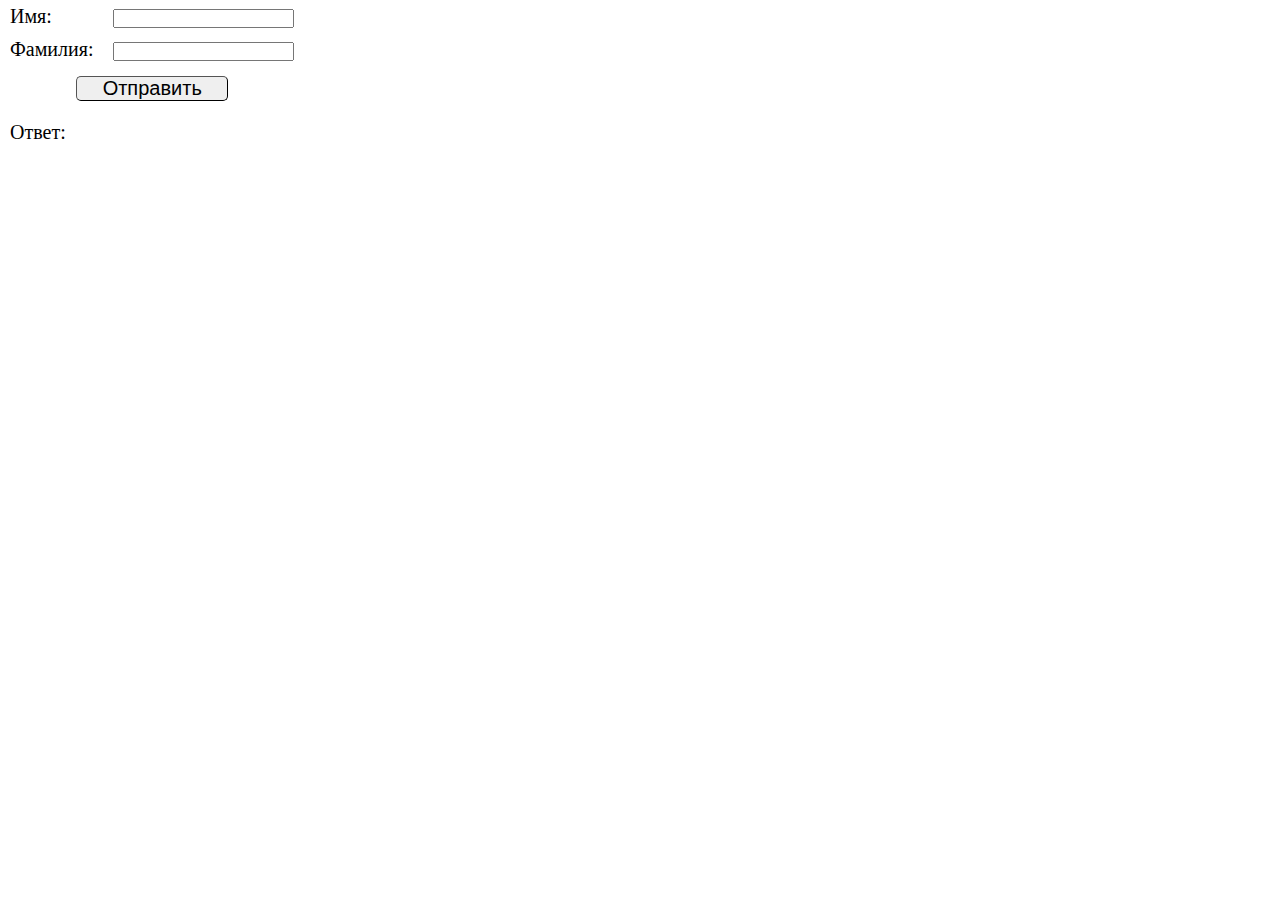
<file: projects/form/index.htm>
<!DOCTYPE html>
<html lang="en">
<head>
    <meta charset="UTF-8">
    <meta name="viewport" content="width=device-width, initial-scale=1.0">
    <link rel="stylesheet" href="css/style.css">
    <title>Document</title>
</head>
<body>
    <div class="form">
        <div class="inputElement">
            <div class="formElem">
                <label for="firstName">Имя:</label>
                <label for="surName">Фамилия:</label>
            </div>
            <div class="formElem">
                <input type="input" id="firstName">
                <input type="input" id="surName">
            </div>
        </div>
        <button class="btn">Отправить</button>
    </div>
    <p class="res">Ответ:</p>
    <script src="js/main.js"></script>
</body>
</html>
</file>
<file: projects/form/css/style.css>
*{
    margin: 0;padding: 0;
}
body{
    font-size: 20px;
}
.inputElement{
    display: flex;
    flex-direction: row;
}
.formElem{
    display: flex;
    flex-direction: column;
    padding: 5px 10px;
}
.btn{
    font-size: 20px;
    border-radius: 5px;
    border-width: 1px;
    margin-left: 25%;
    width: 50%;
}
.form{
    display: flex;
    flex-direction: column;
    width: max-content;
}
label, input{
    margin-bottom: 10px;
}
input{
    margin-top: 4px;
}
.res{
    margin: 20px 0px 0px 10px;
}
</file>
